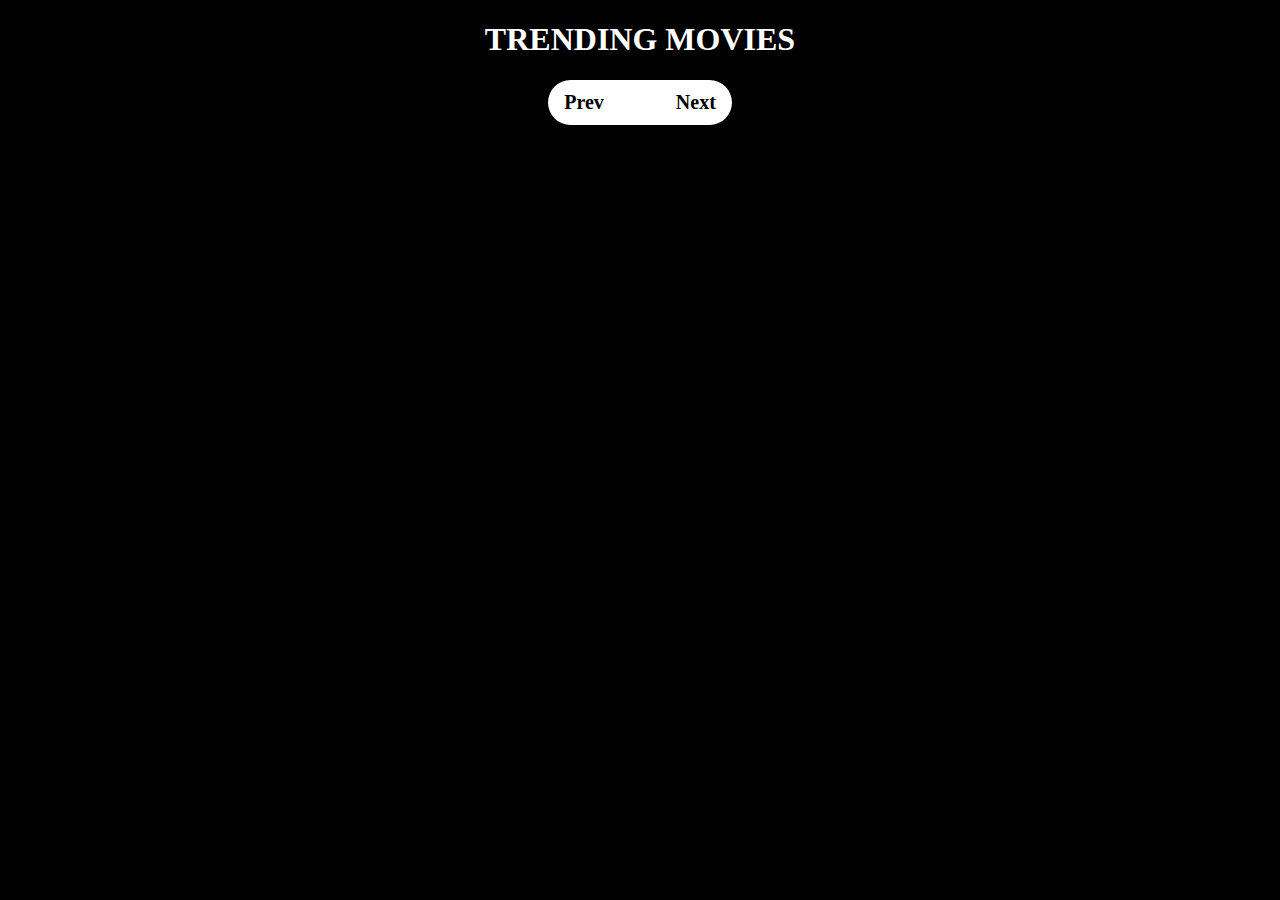
<file: index.html>
<!DOCTYPE html>
<html lang="en">
<head>
    <meta charset="UTF-8">
    <meta name="viewport" content="width=device-width, initial-scale=1.0">
    <title>Document</title>
    
    <link rel="stylesheet" href="newMovie.css">
</head>
<body id="mainBody">
    <div id="trending"><h1>TRENDING MOVIES</h1></div>
    <div id="movieContainer"></div>
    <div class="paginationCont">
    <div class="pagination">
        <button class="prev">Prev</button>
        <ul class="ul">
            <!--<li><button class="page_number">1</button></li>
            <li><button class="page_number">2</button></li>
            <li><button class="page_number">3</button></li>
            <li><button class="page_number">4</button></li>
            <li><button class="page_number">5</button></li>-->
        </ul>
        <button class="next">Next</button>
    </div>
    </div>
    <script src="newMovie.js"></script>
</body>
</html>
</file>
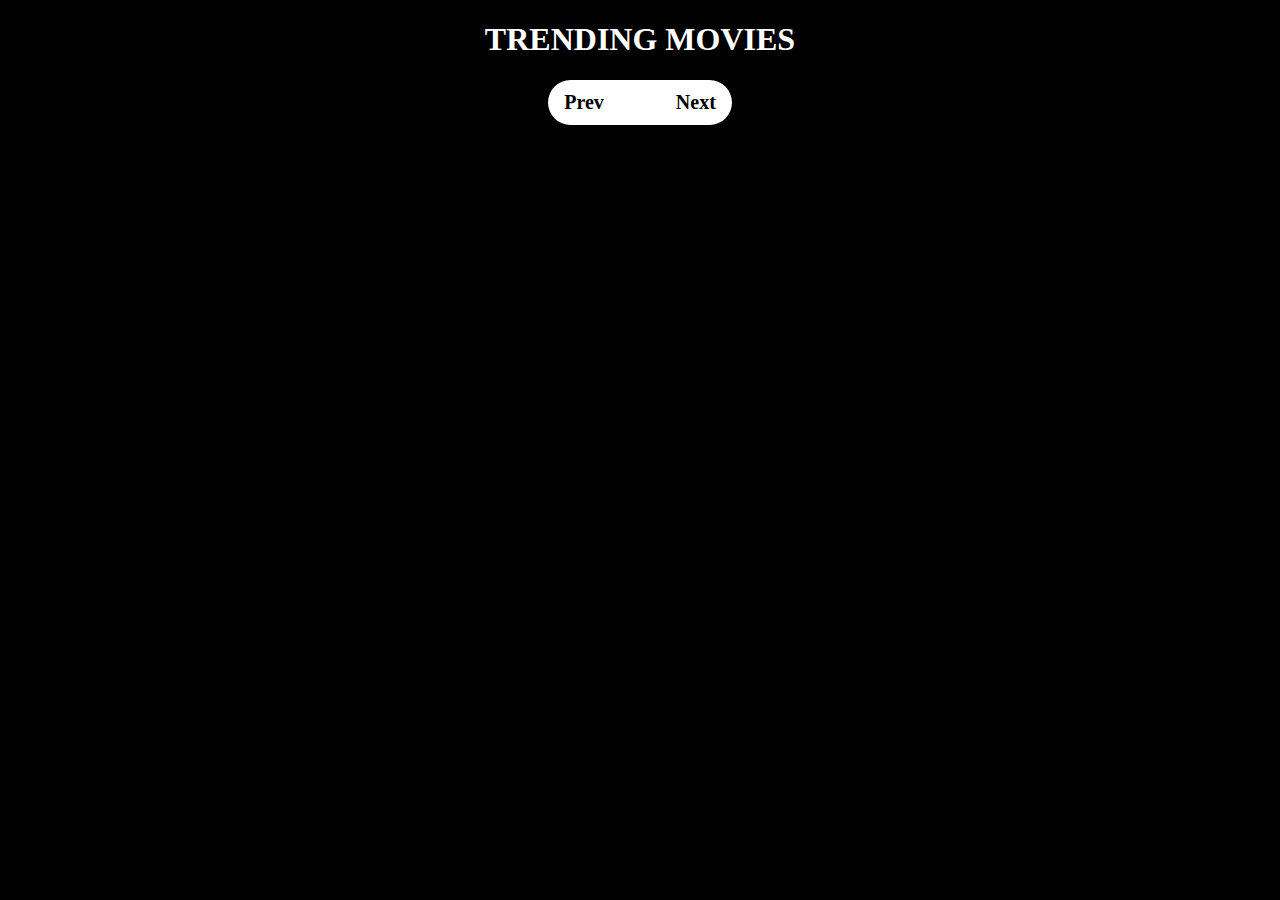
<file: newMovie.html>
<!DOCTYPE html>
<html lang="en">
<head>
    <meta charset="UTF-8">
    <meta name="viewport" content="width=device-width, initial-scale=1.0">
    <title>Document</title>
    
    <link rel="stylesheet" href="newMovie.css">
</head>
<body id="mainBody">
    <div id="trending"><h1>TRENDING MOVIES</h1></div>
    <div id="movieContainer"></div>
    <div class="paginationCont">
    <div class="pagination">
        <button class="prev">Prev</button>
        <ul class="ul">
            <!--<li><button class="page_number">1</button></li>
            <li><button class="page_number">2</button></li>
            <li><button class="page_number">3</button></li>
            <li><button class="page_number">4</button></li>
            <li><button class="page_number">5</button></li>-->
        </ul>
        <button class="next">Next</button>
    </div>
    </div>
    <script src="newMovie.js"></script>
</body>
</html>
</file>
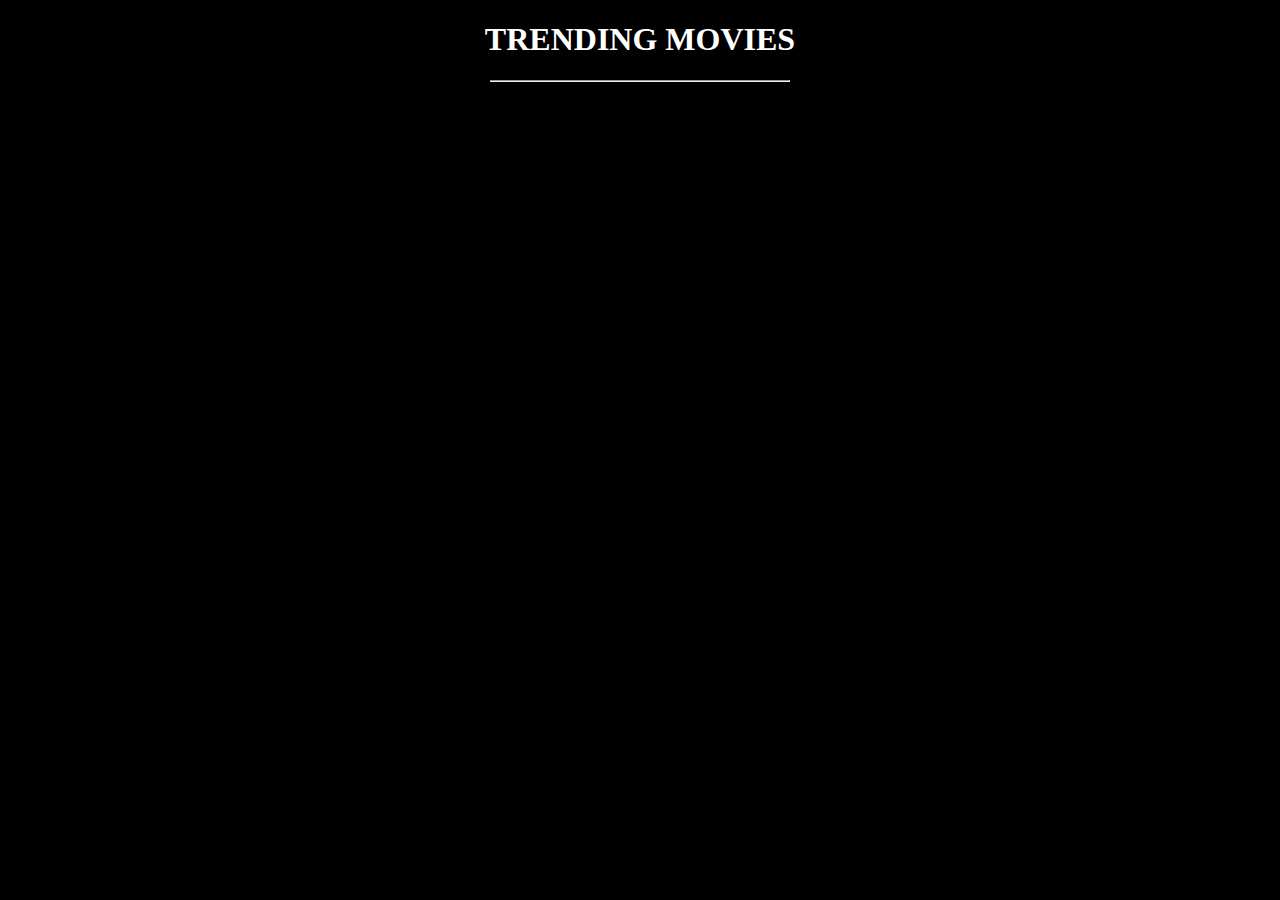
<file: newNewMovie.html>
<!DOCTYPE html>
<html lang="en">
<head>
    <meta charset="UTF-8">
    <meta name="viewport" content="width=device-width, initial-scale=1.0">
    <title>Document</title>
    <link rel="stylesheet" href="newMovie.css">
    
</head>
<body id="secondMainBody">
    <div id="trending"><h1>TRENDING MOVIES</h1><hr style="width: 300px;"></div>
    <div id="movieInfoDisplay"></div>
    <script>
        const newResult = JSON.parse(localStorage.getItem('resultId'));
        const name = newResult.title;
        const poster = newResult.image;
        const rating = newResult.rating;
        const Overview = newResult.description;
        const year = newResult.year;
        const genre = newResult.genre.join(', ');
        const indiMovie = `<div class="titleRateCont">
            <div class="sidebyside">
                <div class='titleRate'>
                    <div style="font-size:2rem; font-weight: bold;">${name}</div>
                    <div class="move">rating:`+' '+`${rating}<img src="rate2.png" class="rateIcon"></div>
                    <div style="font-size:1.5rem">year:`+' '+`${year}</div>
                    <h7 class="genreDiv">${genre}</h7>
                    <p></p>
                    <div style="font-size:1.3rem">${Overview}</div>
                    </p>
                </div>
                <div class="posterDiv"><img src='${poster}' class="posterImgDiv"></div>
            </div>           
        </div>`
        document.getElementById('movieInfoDisplay').innerHTML += indiMovie;
    </script>
</body>
</html>
</file>
<file: newMovie.css>
*{
    box-sizing: border-box;
    font-family: calibri;
}
body{
    background: black;
    color: white;
}
.bg{
    width:230px;
    margin: 10px;
    background: #141414;
    padding-bottom: 30px;
    border-radius: 15px;
    display: flex;
    flex-direction: column;
    border: 1px silver solid;
}
.bg img{
    width:100%;
    height: auto;
    border-radius: 10px;
}
.bg a{
    text-decoration: none;
}
.hoverPoster:hover{
    opacity: 0.8;
}
.bg h2{
    color: white;
}
#movieContainer{
    display: flex;
    flex-wrap: wrap;
    justify-content: space-evenly;
}
#info{
    width: 21px;
    height: 21px;
    border-radius: 0;
}
#trending{
    text-align: center;
    color: white;
}
.cancel{
    display: flex;
    justify-content: flex-end;
}
.cancel button{
    border: none;
    background: transparent;
    font-size: 1.8rem;
    color: white;
}
.top{
    display: flex;
    justify-content: space-around;
}
.titleCont{
    display: flex;
    flex-direction: column;
}
.showdescrp{
    background-color: black;
    border-radius: 15px;
    display: none;
    width: 600px;
    height: auto;
    padding: 15px;
    position: fixed;
    top: 50%;
    left: 50%;
    transform: translate(-50%, -50%);
    opacity: 1;
}
.poster img{
    width: 150px;
    height: auto;
    border-radius: 10px;
}
.pagination{
    background-color: white;
    border-radius: 100px;
    display: flex;
    padding:  10px;
    width: auto;
}
.paginationCont{
    display: flex;
    justify-content: center;
}

.pagination ul{
    display: flex;
    margin: 0 10px;
}

.pagination ul li{
    list-style: none;
    margin: 0 5px;
    width: 40px;
    border-radius: 100px;
}

.pagination ul li button{
    border: none;
    background: transparent;
    font-size: 25px;
    color: black;
    border-radius: 100px;
    transition: 0.2s;
    font-weight: normal;
}

.pagination ul li button:hover,
.pagination > button:hover,
.pagination ul li .active_page{
    background-color: grey;
    color: white;
}
.pagination > button{
    border: none;
    background: transparent;
    font-size: 20px;
    font-weight: bold;
    cursor: pointer;
    border-radius: 100px;
    color: black;
    transition: 0.2s;
}

.titleRate{
    background-color: #141414;
}
.titleRate div{
    margin: 20px;
}
.titleRateCont{
    background-color: black;
    padding: 20px 50px;
}
.moveSeparate{
    display: flex;
    justify-content: flex-end;
}
.rateIcon{
    width: 19px;
    height: 19px;
}
.posterDiv{
    background-color: black;
}
.posterImgDiv{
    width: 400px;
    height: 500px;
    border: 1px silver solid;
}
.genreDiv{
    border: 1px silver solid;
    border-radius: 50px;
    margin:10px;
    margin-left: 20px;
    padding: 5px;
    font-size:1.3rem;
}

.move{
    font-size:1.5rem;
}

.sidebyside{
    display: flex;
    margin-top: 10px;
    justify-content: center;
}
</file>
